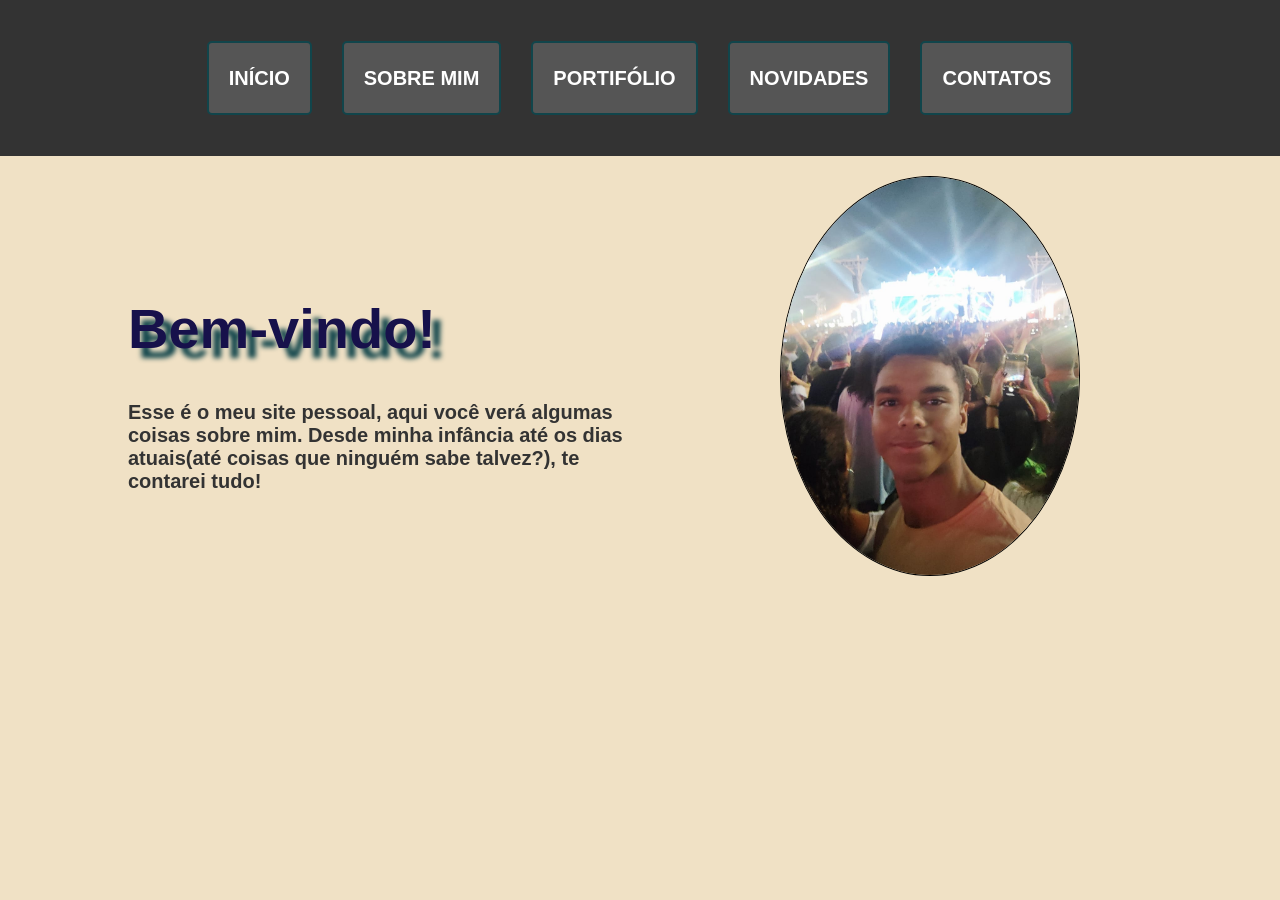
<file: index.html>
<!DOCTYPE html>
<html lang="pt-br">
<head>
    <meta charset="UTF-8">
    <meta name="viewport" content="width=device-width, initial-scale=1.0">
    <title>LROG</title>
    <link rel="icon" href="Imagens\2vi2m12rby2e1.jpeg" type="image/jpeg">
    <link rel="stylesheet" href=".CSS/index.css">
</head>
<body>
    <nav>  
        <ul>
            <li><a class="menu" href="index.html"><strong>INÍCIO</strong></a></li>
            <li><a class="menu" href="sobre.html"><strong>SOBRE MIM</strong></a></li>
            <li><a class="menu" href="portifolio.html"><strong>PORTIFÓLIO</strong></a></li>
            <li><a class="menu" href="novidades.html"><strong>NOVIDADES</strong></a></li>
            <li><a class="menu" href="contatos.html"><strong>CONTATOS</strong></a></li>
        </ul>
    </nav>
    <header>
        <div class="centro">
            <img class="perfil" src="Imagens\fotoperfil.jpg" alt="Foto">
        </div>
    </header>
    <main>
        <section>
            <h1>Bem-vindo!</h1>
            <p><h3>Esse é o meu site pessoal, aqui você verá algumas coisas sobre mim. Desde minha infância até os dias atuais(até coisas que ninguém sabe talvez?), te contarei tudo!</h3></p>
        </section>
    </main>
</body>
</html>
</file>
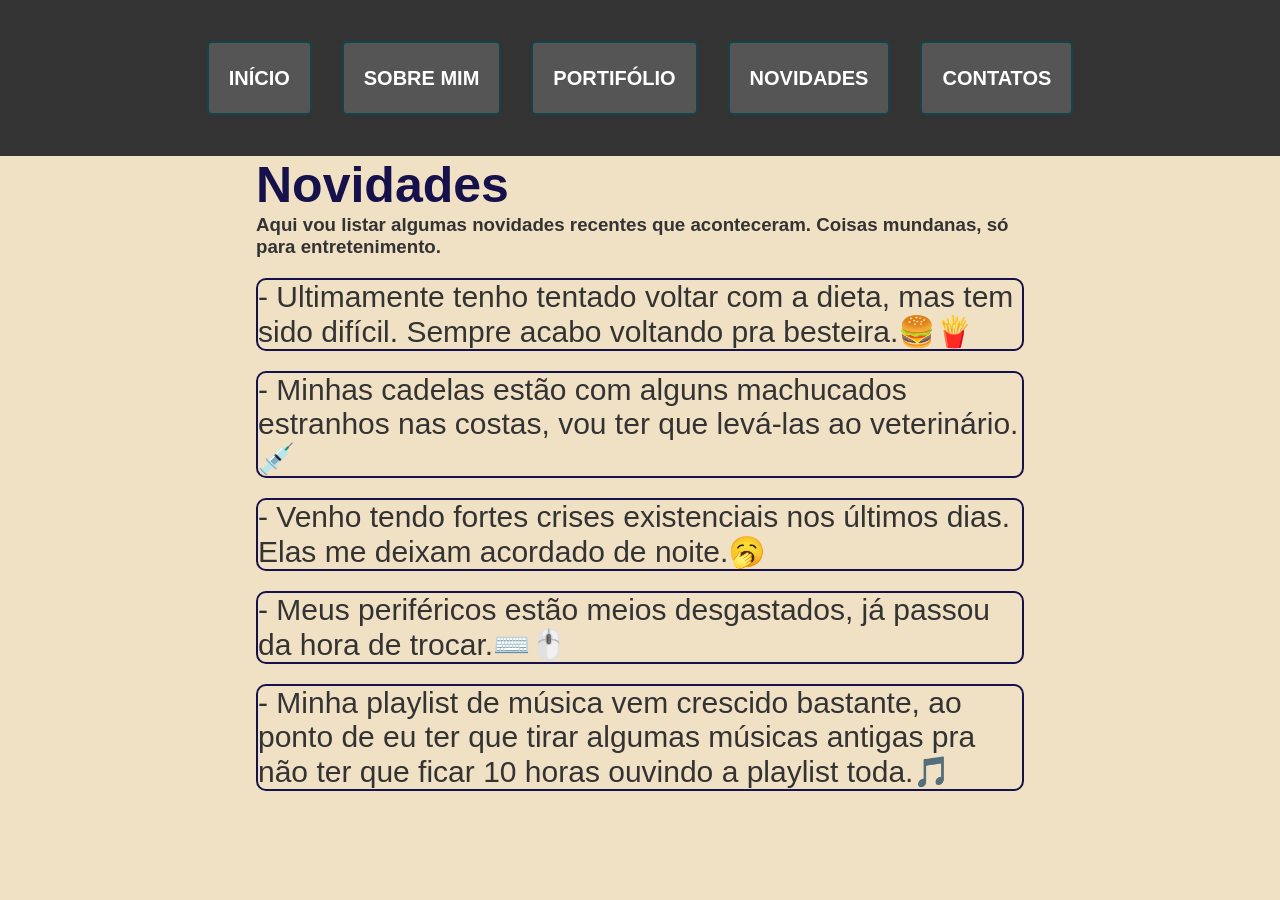
<file: novidades.html>
<!DOCTYPE html>
<html lang="pt-br">
<head>
    <meta charset="UTF-8">
    <meta name="viewport" content="width=device-width, initial-scale=1.0">
    <title>News</title>
    <link rel="icon" href="Imagens\2vi2m12rby2e1.jpeg" type="image/jpeg">
    <link rel="stylesheet" href=".CSS/index.css">
</head>
<body>
    <nav>  
        <ul>
            <li><a class="menu" href="index.html"><strong>INÍCIO</strong></a></li>
            <li><a class="menu" href="sobre.html"><strong>SOBRE MIM</strong></a></li>
            <li><a class="menu" href="portifolio.html"><strong>PORTIFÓLIO</strong></a></li>
            <li><a class="menu" href="novidades.html"><strong>NOVIDADES</strong></a></li>
            <li><a class="menu" href="contatos.html"><strong>CONTATOS</strong></a></li>
        </ul>
    </nav>
    <section class="novidade">
        <span class="titulo">Novidades</span>
        <p><h3>Aqui vou listar algumas novidades recentes que aconteceram. Coisas mundanas, só para entretenimento.</h3></p>
        <ul>
            <li>- Ultimamente tenho tentado voltar com a dieta, mas tem sido difícil. Sempre acabo voltando pra besteira.🍔🍟</li>
            <li>- Minhas cadelas estão com alguns machucados estranhos nas costas, vou ter que levá-las ao veterinário.💉</li>
            <li>- Venho tendo fortes crises existenciais nos últimos dias. Elas me deixam acordado de noite.🥱</li>
            <li>- Meus periféricos estão meios desgastados, já passou da hora de trocar.⌨️🖱️</li>
            <li>- Minha playlist de música vem crescido bastante, ao ponto de eu ter que tirar algumas músicas antigas pra não ter que ficar 10 horas ouvindo a playlist toda.🎵</li>
        </ul>
    </section>
</body>
</html>
</file>
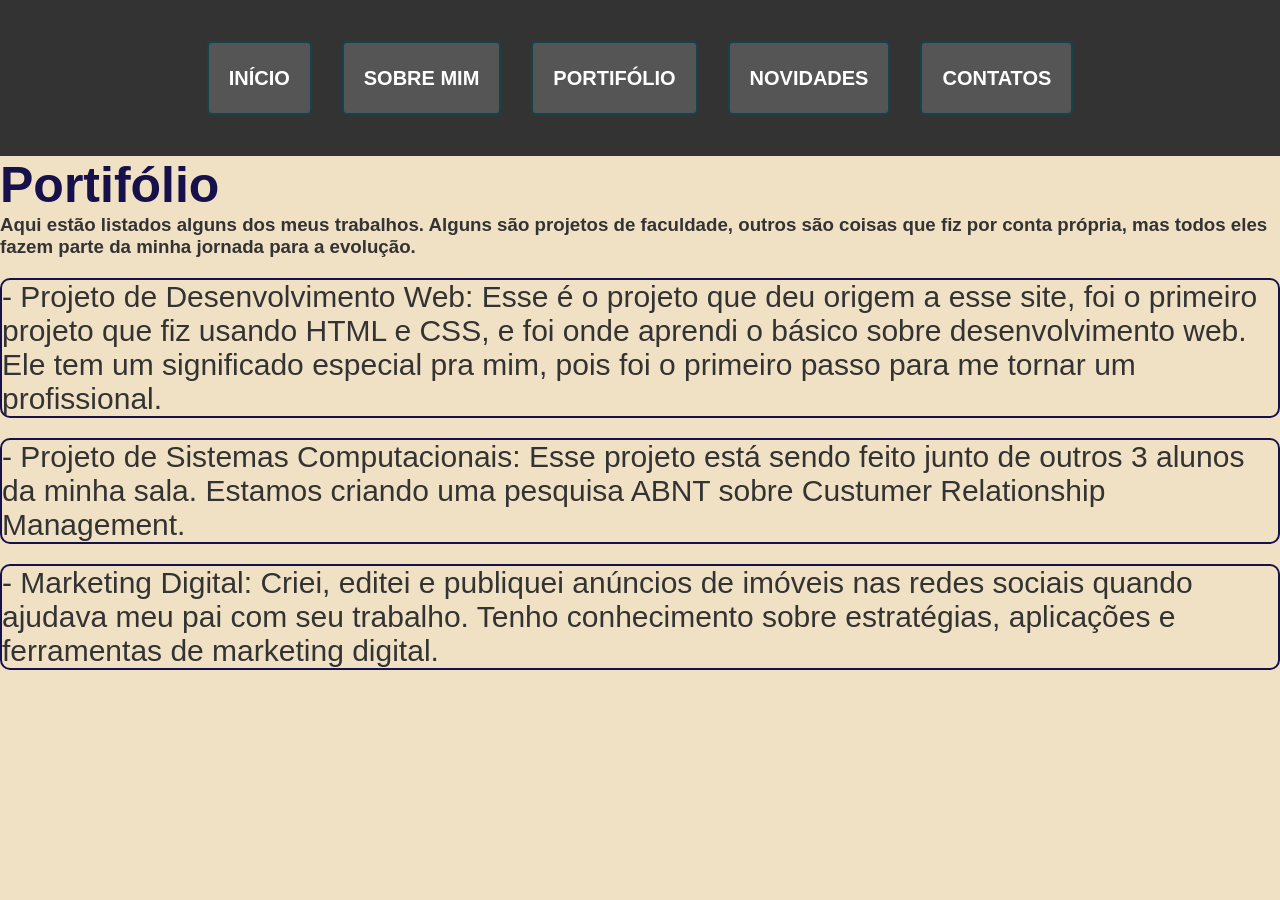
<file: portifolio.html>
<!DOCTYPE html>
<html lang="pt-br">
<head>
    <meta charset="UTF-8">
    <meta name="viewport" content="width=device-width, initial-scale=1.0">
    <title>Portifólio</title>
    <link rel="icon" href="Imagens\2vi2m12rby2e1.jpeg" type="image/jpeg">
    <link rel="stylesheet" href=".CSS/index.css">
</head>
<body>
    <nav>  
        <ul>
            <li><a class="menu" href="index.html"><strong>INÍCIO</strong></a></li>
            <li><a class="menu" href="sobre.html"><strong>SOBRE MIM</strong></a></li>
            <li><a class="menu" href="portifolio.html"><strong>PORTIFÓLIO</strong></a></li>
            <li><a class="menu" href="novidades.html"><strong>NOVIDADES</strong></a></li>
            <li><a class="menu" href="contatos.html"><strong>CONTATOS</strong></a></li>
        </ul>
    </nav>
    <section>
        <span class="titulo">Portifólio</span>
        <p><h3>Aqui estão listados alguns dos meus trabalhos. Alguns são projetos de faculdade, outros são coisas que fiz por conta própria, mas todos eles fazem parte da minha jornada para a evolução.</h3></p>
        <ul>
            <li>- Projeto de Desenvolvimento Web: Esse é o projeto que deu origem a esse site, foi o primeiro projeto que fiz usando HTML e CSS, e foi onde aprendi o básico sobre desenvolvimento web. Ele tem um significado especial pra mim, pois foi o primeiro passo para me tornar um profissional.</li>
            <li>- Projeto de Sistemas Computacionais: Esse projeto está sendo feito junto de outros 3 alunos da minha sala. Estamos criando uma pesquisa ABNT sobre Custumer Relationship Management.</li>
            <li>- Marketing Digital: Criei, editei e publiquei anúncios de imóveis nas redes sociais quando ajudava meu pai com seu trabalho. Tenho conhecimento sobre estratégias, aplicações e ferramentas de marketing digital.</li>
        </ul>
    </section>
</body>
</html>
</file>
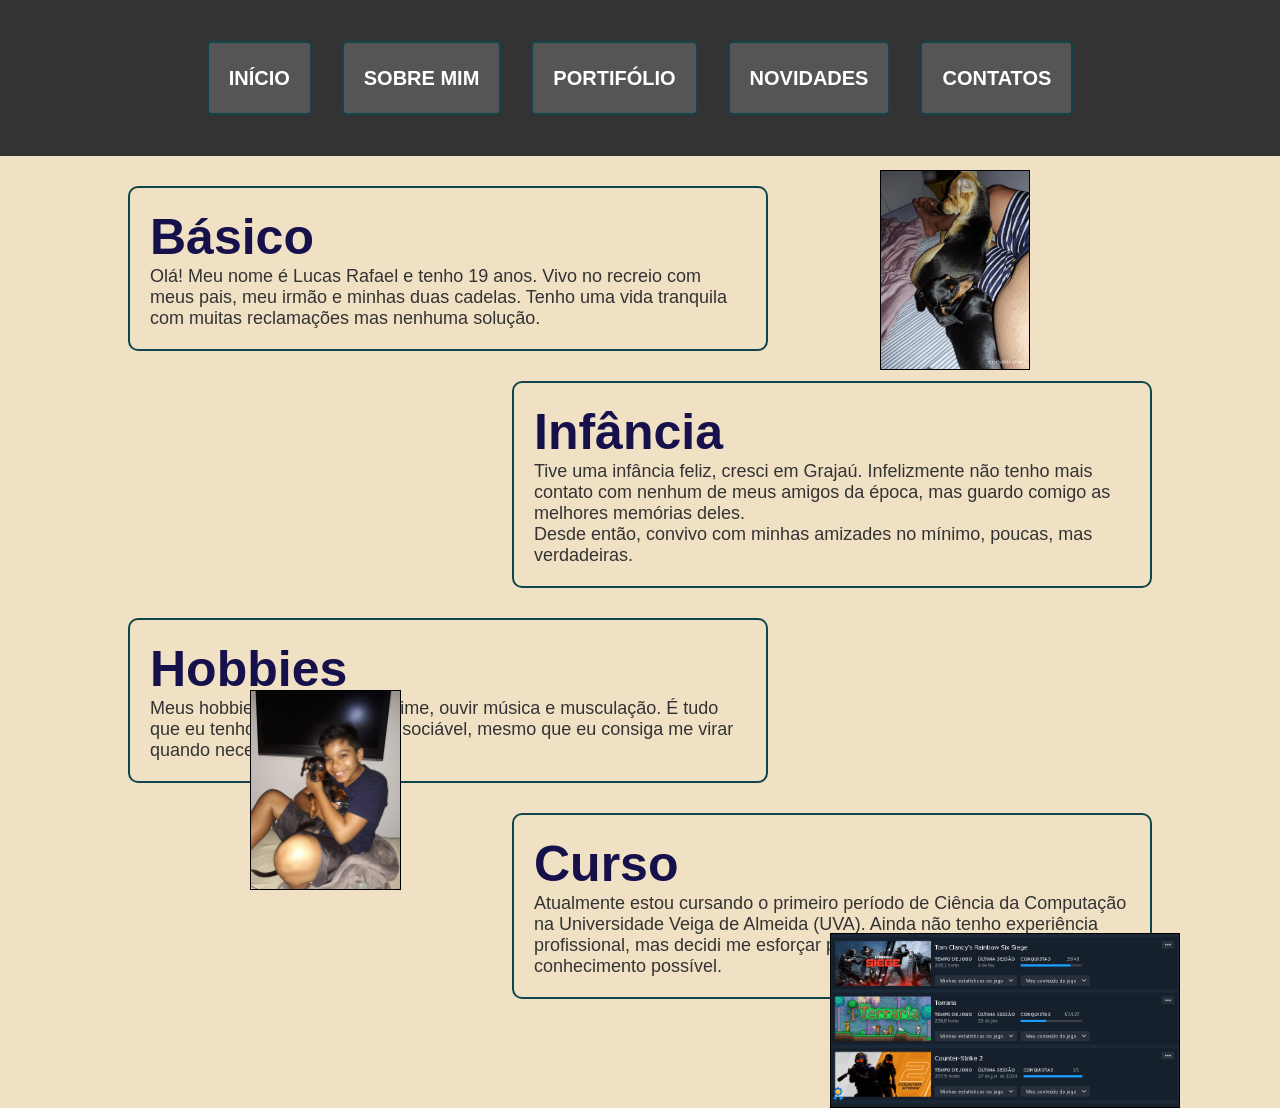
<file: sobre.html>
<!DOCTYPE html>
<html lang="pt-br">
<head>
    <meta charset="UTF-8">
    <meta name="viewport" content="width=device-width, initial-scale=1.0">
    <title>Sobre</title>
    <link rel="icon" href="Imagens\2vi2m12rby2e1.jpeg" type="image/jpeg">
    <link rel="stylesheet" href=".CSS\index.css">
</head>
<body>
    <nav>  
        <ul>
            <li><a class="menu" href="index.html"><strong>INÍCIO</strong></a></li>
            <li><a class="menu" href="sobre.html"><strong>SOBRE MIM</strong></a></li>
            <li><a class="menu" href="portifolio.html"><strong>PORTIFÓLIO</strong></a></li>
            <li><a class="menu" href="novidades.html"><strong>NOVIDADES</strong></a></li>
            <li><a class="menu" href="contatos.html"><strong>CONTATOS</strong></a></li>
        </ul>
    </nav>
    <section class="esquerda">
        <span class="titulo">Básico</span>
        <p>Olá! Meu nome é Lucas Rafael e tenho 19 anos. Vivo no recreio com meus pais, meu irmão e minhas duas cadelas. Tenho uma vida tranquila com muitas reclamações mas nenhuma solução.</p>
    </section>
    <img class="cachorras" src="Imagens\cachorras.jpg" alt="Foto">
    <section class="direita">
        <span class="titulo">Infância</span>
        <p>Tive uma infância feliz, cresci em Grajaú. Infelizmente não tenho mais contato com nenhum de meus amigos da época, mas guardo comigo as melhores memórias deles.</p>
        <p>Desde então, convivo com minhas amizades no mínimo, poucas, mas verdadeiras.</p>
    </section>
    <img class="infancia" src="Imagens\infancia.jpg" alt="Infância">
    <section class="esquerda">
        <span class="titulo">Hobbies</span>
        <p>Meus hobbies são jogar, ver anime, ouvir música e musculação. É tudo que eu tenho, nunca fui do tipo sociável, mesmo que eu consiga me virar quando necessário.</p>
    </section>
    <img class="steam" src="Imagens\jogossteam.png" alt="Jogos Steam">
    <section class="direita">
        <span class="titulo">Curso</span>
        <p>Atualmente estou cursando o primeiro período de Ciência da Computação na Universidade Veiga de Almeida (UVA). Ainda não tenho experiência profissional, mas decidi me esforçar para adquirir o máximo de conhecimento possível.</p>
    </section>
</body>
</html>
</file>
<file: .CSS/index.css>
* {
    margin: 0;
    padding: 0;
    box-sizing: border-box;
}
@media (max-width: 768px) {
    nav ul {
        flex-direction: column;
        align-items: center;
    }
    main section {
        padding-left: 20px;
        top: 0;
        width: 100%;
    }
    .esquerda, .direita {
        width: 90%;
        margin-left: 5%;
    }

}

body {
    font-family: Arial, sans-serif;
    background-color: #f0e1c5;
    color: #333;
}
nav {
    background-color: #333;
    color: white;
    padding: 10px;
}
nav ul {
    display: flex;
    justify-content: center;
    list-style-type: none;
    padding: 16px;
}
nav ul li {
    padding: 15px;
    
}
.menu {
    display: block;
    width: 100%;
    height: 100%;
    background-color: #555;
    color: white;
    text-align: center;
    line-height: 50px;
    text-decoration: none;
}
a {
    text-decoration: none;
    border: 2px solid #11454B;
    padding: 10px 20px;
    border-radius: 5px;
    color: white;
    background-color: #17114B;
    font-size: 20px;
}
a:hover {
    background-color: #11454B;
    border-radius: 7px;
    border: 2px solid #000000;
}
.perfil{
    position: absolute;
    width: 300px;
    height: relative;
    border: 1px solid black;
    border-radius: 80%;
}
.rock {
    position: absolute;
    top: 80%;
    left: 90%;
    width: 150px;
    height: relative;
}
.centro {
    display: flex;
    justify-content: right;
    padding: 20px;
    padding-right: 200px;
}
main section {
    padding-left: 10%;
    position: relative;
    top: 100px;
    width: 50%;
}
main section h1 {
    font-size: 56px;
    margin-bottom: 20px;
    color: #17114B;
    text-shadow: 10px 10px 5px #11454B;
    padding-bottom: 20px;
}
main section h3 {
    font-size: 20px;
}
.esquerda{
    position: flex;
    background-color: #f0e1c5;
    border: 2px solid #11454B;
    padding: 20px;
    border-radius: 10px;
    width: 50%;
    height: fit-content;
    margin-left: 10%;
    margin-top: 30px;
}
section .titulo {
    font-size: 50px;
    font-weight: bold;
    margin-bottom: 10px;
    color: #17114B;
}
section p {
    font-size: 18px;
}
.direita {
    position: flex;
    background-color: #f0e1c5;
    border: 2px solid #11454B;
    padding: 20px;
    border-radius: 10px;
    width: 50%;
    height: fit-content;
    margin-left: 40%;
    margin-top: 30px;
}
.steam {
    position: absolute;
    width: 350px;
    height: fit-content;
    border: 1px solid black;
    bottom: -208px;
    right: 100px;
}
.infancia {
    position: absolute;
    height: 200px;
    width: fit-content;
    border: 1px solid black;
    bottom: 10px;
    left: 250px;
}
.cachorras {
    position: absolute;
    height: 200px;
    width: fit-content;
    border: 1px solid black;
    top: 170px;
    right: 250px;
}
.novidade {
    margin:auto;
    height: 200px;
    width: 60%;
    top: 180px;
    left: 350px;
}
section ul {
    margin-top: 20px;
}
section ul li{
    margin-top: 20px;
    font-size: 30px;
    list-style: none;
    border: 2px solid #17114B;
    border-radius: 10px;
}
form {

    margin: auto;
    width: 50%;
    padding: 20px;
    border: 2px solid #11454B;
    border-radius: 10px;
    background-color: #f0e1c5;
    display: flex;
    flex-direction: column;
}
label {
    margin: auto;
    display: block;
    margin-top: 10px;
    font-size: 30px;
}
input[type="text"], input[type="email"], input[type="tel"] {
    margin: auto;
    width: 80%;
    padding: 10px;
    border: 2px solid #11454B;
    border-radius: 5px;
    font-size: 18px;
}
input[type="submit"] {
    margin: auto;
    width: 30%;
    padding: 10px;
    border: 2px solid #17114B;
    border-radius: 5px;
    background-color: #17114B;
    color: white;
    font-size: 20px;
    margin-top: 20px;
}
input[type="submit"]:hover {
    background-color: #11454B;
    border: 2px solid #000000;
    border-radius: 7px;
}
textarea {
    margin: auto;
    width: 80%;
    padding: 10px;
    border: 2px solid #11454B;
    border-radius: 5px;
    font-size: 18px;
}
.insta {
    position: flex;
    width: 60px;
    height: fit-content;
    bottom: -208px;
    left: 100px;
}
.instagrao {
    position: absolute;
    bottom: -200px;
    background-color: #f0e1c5;
}
.github {
    position: absolute;
    bottom: -100px;
    background-color: #f0e1c5;
}
</file>
